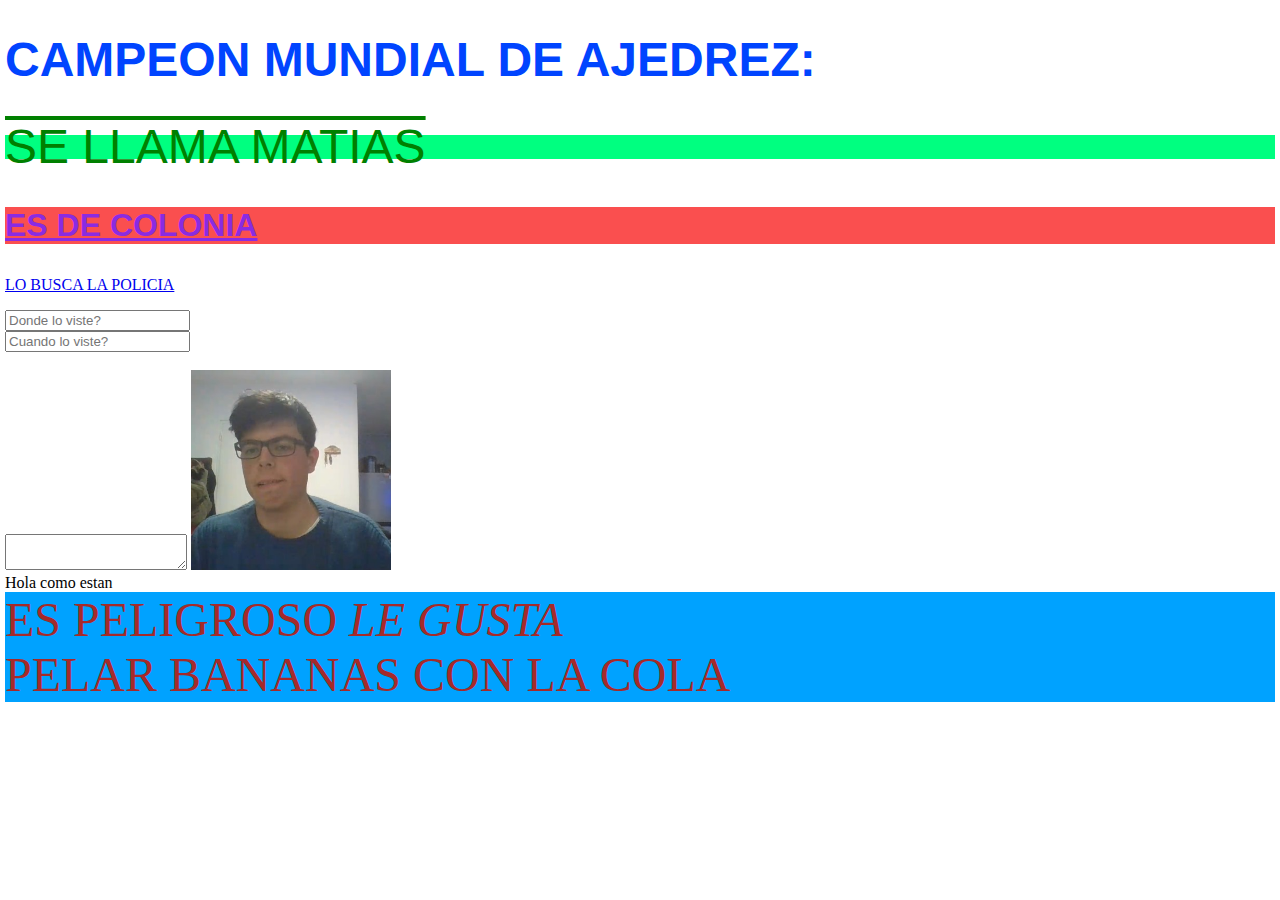
<file: index.html>
<!DOCTYPE html>
<html lang="en">
<head>
    <link rel="stylesheet" href="mathias.css">
    <meta charset="UTF-8">
    <meta name="viewport" content="width=device-width, initial-scale=1.0">
    <title>Document</title>
</head>
<body>
    <h1 class="titulo">
        CAMPEON MUNDIAL DE AJEDREZ:
    </h1>
    <P class="parrafo">
        SE LLAMA MATIAS
    </P>
    <p class="hola">
        ES DE COLONIA
    </p>
    <p><a href="https://www.gub.uy/ministerio-interior/">LO BUSCA LA POLICIA</a></p>
    <form action="POST">
        <label for="LO VISTE?"></label>
        <input type="text" id="donde" name="donde los viste?" placeholder="Donde lo viste?">
        <br>
        <input type="text" id="cuando" name="cuando lo viste?" placeholder="Cuando lo viste?">
    </form>
    <label for="COMENTARIO"></label><br>
    <textarea name="Comentarios" id="comentariocliente"></textarea>
    <img class="imagen 1" src="mati.jpg" alt="" width="200" height="200">
    <aside>Hola como estan</aside>
    <footer class="pie_de_pagina">ES PELIGROSO <em>LE GUSTA </em> 
        <br class="salto"> PELAR BANANAS CON LA COLA</footer>
</body>
</html>
</file>
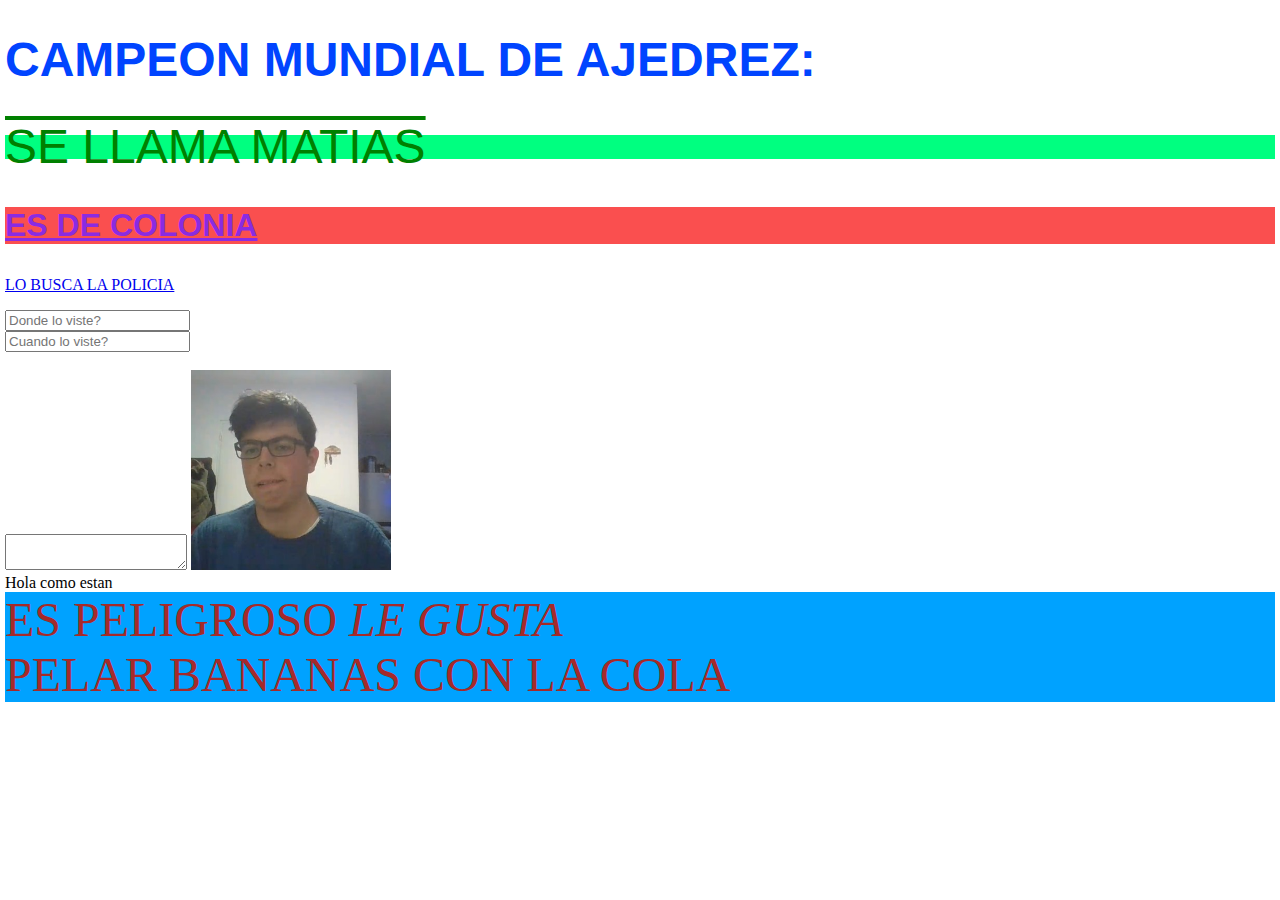
<file: matias.html>
<!DOCTYPE html>
<html lang="en">
<head>
    <link rel="stylesheet" href="mathias.css">
    <meta charset="UTF-8">
    <meta name="viewport" content="width=device-width, initial-scale=1.0">
    <title>Document</title>
</head>
<body>
    <h1 class="titulo">
        CAMPEON MUNDIAL DE AJEDREZ:
    </h1>
    <P class="parrafo">
        SE LLAMA MATIAS
    </P>
    <p class="hola">
        ES DE COLONIA
    </p>
    <p><a href="https://www.gub.uy/ministerio-interior/">LO BUSCA LA POLICIA</a></p>
    <form action="POST">
        <label for="LO VISTE?"></label>
        <input type="text" id="donde" name="donde los viste?" placeholder="Donde lo viste?">
        <br>
        <input type="text" id="cuando" name="cuando lo viste?" placeholder="Cuando lo viste?">
    </form>
    <label for="COMENTARIO"></label><br>
    <textarea name="Comentarios" id="comentariocliente"></textarea>
    <img class="imagen 1" src="mati.jpg" alt="" width="200" height="200">
    <aside>Hola como estan</aside>
    <footer class="pie_de_pagina">ES PELIGROSO <em>LE GUSTA </em> 
        <br class="salto"> PELAR BANANAS CON LA COLA</footer>
</body>
</html>
</file>
<file: mathias.css>
body {margin: 5px;}

h1 {font-size: 48px;
color: rgb(0, 68, 255);font-family: Verdana, Geneva, Tahoma, sans-serif;}

h2,h3,h4,h5.h6 {font-size: 32px;
}

.parrafo {font-size: 48px;
    color: green;
    font-weight: lighter;
    text-decoration:overline;line-height:0.5;
    background-color:rgb(0, 255, 128) ;
font-family: 'Franklin Gothic Medium', 'Arial Narrow', Arial, sans-serif;}


.hola {font-size: 32px;
    color: blueviolet;
    font-weight:bold;
    text-decoration:underline;
    background-color:rgba(248, 0, 0, 0.692) ;
font-family: 'Segoe UI', Tahoma, Geneva, Verdana, sans-serif;}

.pie_de_pagina {font-size:48px ;
        color: brown;
        background-color: rgb(0, 162, 255);font-family: Cambria, Cochin, Georgia, Times, 'Times New Roman', serif;}
</file>
